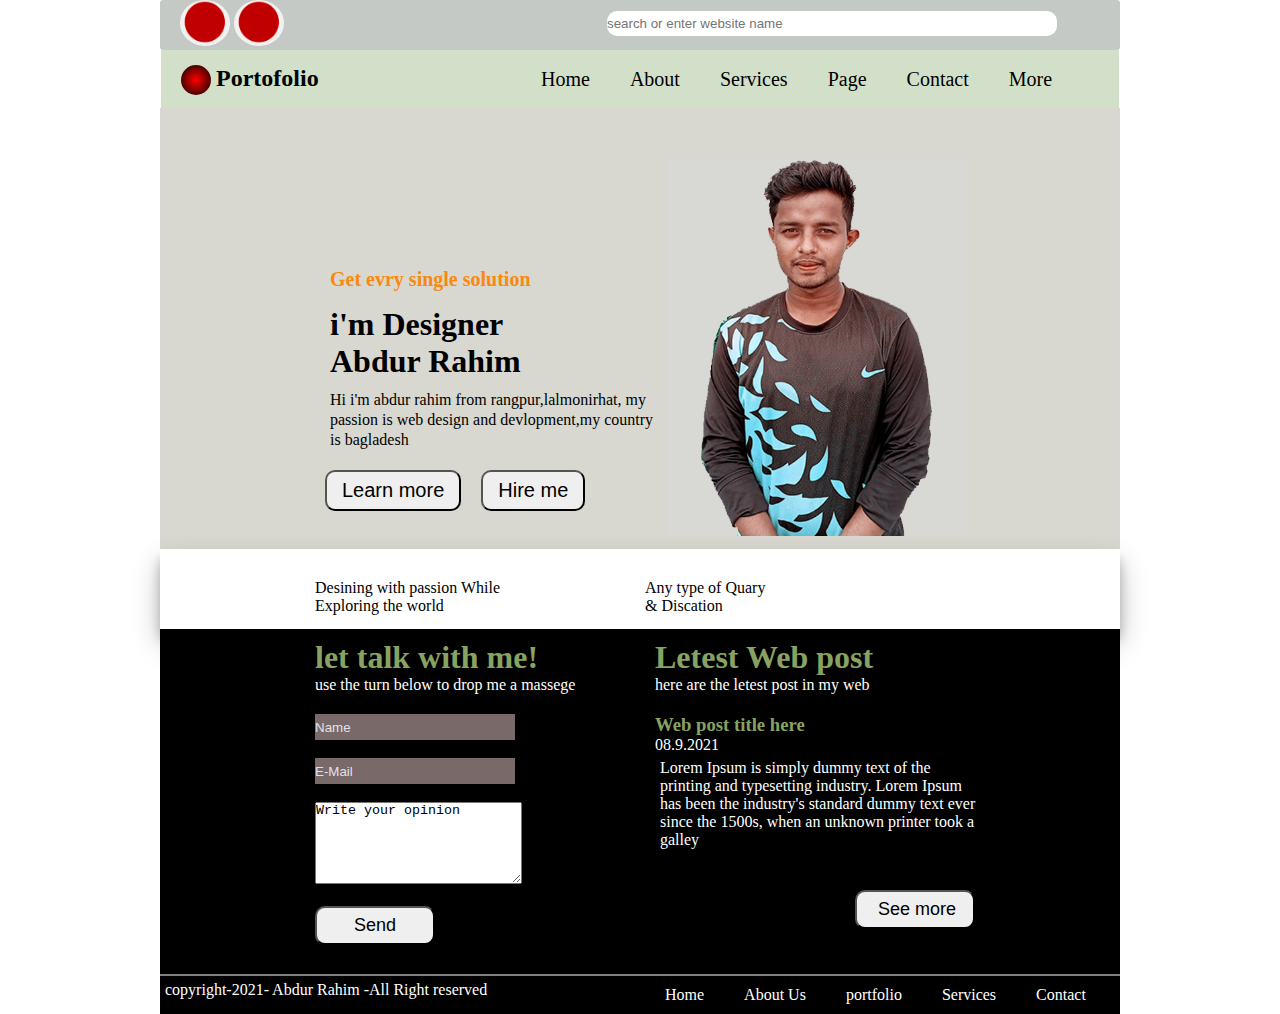
<file: index.html>
<!doctype html>
<html>
     <head>
	    <title>     </title>
		 <meta charset="UTF_8">
		 <link rel="stylesheet"href="style.css">
	 </head>
	 <body>
	 
	   <div id="wrapper">
	          
			   <div id="upheader">
				     <div id="color_photo">
					    <img src="z/color.png">
					    <img src="z/color.png">
					 </div>
			   <div id=""></div>
			       <div id="src_br">
				      <input id="s_br" type="search"placeholder="search or enter website name">
				   </div>
			   </div>  
			          <!--   up header end  -->
					  
	 <div id="header">
	    <div id="right_head">
	  <div id="color_wrap">	  <div id="color"></div>   </div>
	  
		<div id="right_head_h2">   <h2>Portofolio</h2>  
		</div>
		</div>  <!--  right header end -->
		
		 <div id="nav_part">
		    <div id="menu">
			  <ul>
			     <li><a href="index.html">Home</a></li>
			     <li><a href="about.html">About</a></li>
			     <li><a href="services.html">Services</a></li>
			     <li><a href="#">Page</a></li>
			     <li><a href="contact.html">Contact</a></li>
			     <li><a href="more.html">More</a></li>
			  </ul>
			</div>
		 </div>
		
		
	 </div>
   <!--  header end  -->
		 <div id="main_part">	  
			  <section>
			      <div id="right_side">
				     <p id="first_p">Get evry single solution</p>
					 
					 <div id="right_side_h">
					    <h1>i'm Designer <br>Abdur Rahim</h1>
					 </div>
					 
					 <div id="right_side_p">
					    <p>Hi i'm abdur rahim from rangpur,lalmonirhat, my passion  is web design and devlopment,my country is bagladesh</p>
					 </div>
					 <div id="button_wrapper">
					    <div id="first_button">
				<A href="learn.html">		    <button>Learn more</button>    </a>
						</div>
						<div id="second_button">
				<a href="https://www.facebook.com/search/top?q=ab%20rahim">		  <button>Hire me</button>   </a>
						</div>
					 </div>
				  </div>
			  </section>  
			  
			  
			  
			  
			  <aside>
			     <div id="sidebar">
				    <img src="z/my_photo.png">
				 </div>
			  </aside>
	</div>	  
			<!--   main part end  -->

<footer>
<div id="footer">
    <div id="right_div">
	    <p>Desining with passion While<br>Exploring the world</p>
	</div>
	
	<div id="left_div">
	    <p>Any type of Quary<br> & Discation</p>
	</div>
</div>
</footer>			
			<!--   footer pART END     -->
			
			
	<!--   footer nextg part   -->		
		  <div id="my_information">
		  
		  
		  <div id="my_first">
		     <h1>let talk with me!</h1>
			 <p>use the turn below to drop me a massege</p>
			 
			 <div id="first_form">
			    <input type="text"value="Name" id="input">
				<br><br>
				<input type="email"value="E-Mail" id="input">
				<br><br>
				<textarea>Write your opinion</textarea>
				<br>  
				<br>  
				<input type="submit"value="Send">
			 </div>
		  </div>
		  <!-- my first part end  -->
		  
		  
		  <div id="my_second">
	  <div id="second_part_link">   <a href="#">	    <h1>Letest Web post</h1>   </a>    </div>
			<p>here are the letest post in my web</p>
			
			<div id="second_part_div">
			    <h3>Web post title here</h3>
				<p>08.9.2021</p>
				<p id="sacond_p">Lorem Ipsum is simply dummy text of the printing and typesetting industry. Lorem Ipsum has been the industry's standard dummy text ever since the 1500s, when an unknown printer took a galley</p>
				
				<br></br>
		<a href="loram.html">		<input type="submit"value="See more" id="last_input">   </a>	
			</div>
			
			
		  </div>
		      <!--   my second part end   -->
		  
		  </div>	
			    <!--   MY information end   -->
			
			
	
	   <div id="copyright_info">
	      <div id="left_side">
		     <p>copyright-2021- Abdur Rahim -All Right reserved</p>
		  </div>
		     <ul id="last_menu">
			   <li><a href="index.html">Home</a></li>
			   <li><a href="https://www.facebook.com/profile.php?id=100041218700891">About Us</a></li>
			   <li><a href="index.html">portfolio</a></li>
			   <li><a href="services.html">Services</a></li>
			   <li><a href="contact.html">Contact</a></li>
			</ul>
	   </div>
	 
			
			
			
			
			
			
			
			
			
			
			
			
			
			
			
	   </div>
	         <!--   wrapper end   -->
	     

	 </body>
</html>
</file>
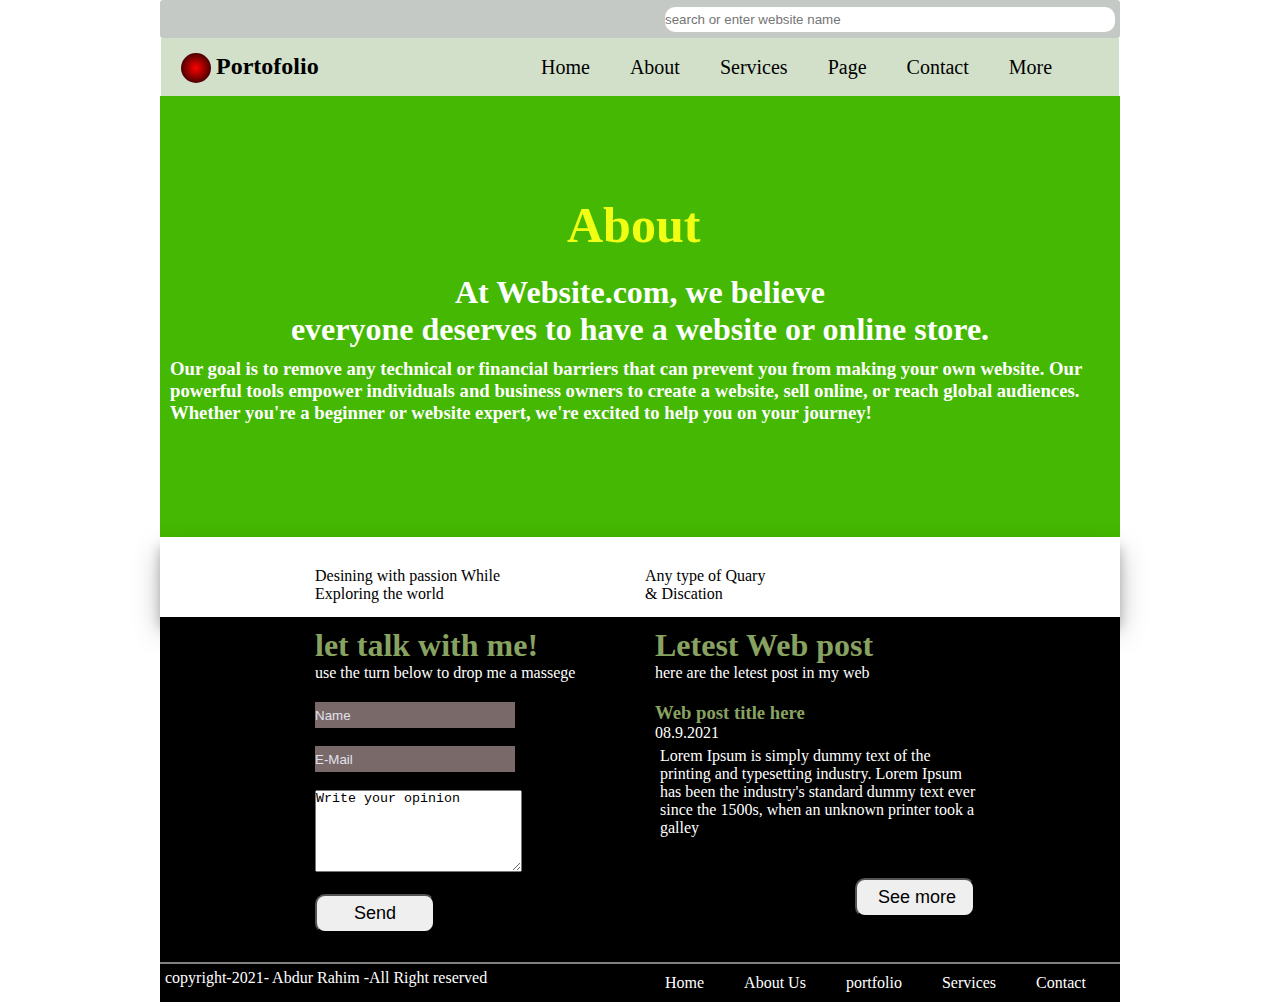
<file: about.html>
<!doctype html>
<html>
     <head>
	    <title>     </title>
		 <meta charset="UTF_8">
		 <link rel="stylesheet"href="astyle.css">
	 </head>
	 <body>
	 
	   <div id="wrapper">
	          
			   <div id="upheader">
				  
			   <div id=""></div>
			       <div id="src_br">
				      <input id="s_br" type="search"placeholder="search or enter website name">
				   </div>
			   </div>  
			          <!--   up header end  -->
					  
	 <div id="header">
	    <div id="right_head">
	  <div id="color_wrap">	  <div id="color"></div>   </div>
	  
		<div id="right_head_h2">   <h2>Portofolio</h2>  
		</div>
		</div>  <!--  right header end -->
		
		 <div id="nav_part">
		    <div id="menu">
			  <ul>
			     <li><a href="index.html">Home</a></li>
			     <li><a href="#">About</a></li>
			     <li><a href="services.html">Services</a></li>
			     <li><a href="#">Page</a></li>
			     <li><a href="contact.html">Contact</a></li>
			     <li><a href="more.html">More</a></li>
			  </ul>
			</div>
		 </div>
		
		
	 </div>
   <!--  header end  -->
   
	    <!--     about part start  --->
		
		
		    <div id="about">
			<div id="first_div">
			  <div id="first_div_h1">  <h1>About</h1>  </div>
			   <h1 id="another_h1">At Website.com, we believe <br> everyone deserves to have a website or online store.</h1>
			  </div>
			  
			    <div id="second_div">
				   <h3>Our goal is to remove any technical or financial barriers that can prevent you from making your own website. Our powerful tools empower individuals and business owners to create a website, sell online, or reach global audiences. Whether you're a beginner or website expert, we're excited to help you on your journey!
                 </h3>
				</div>
			  
			</div>
			<!--  about div end  -->
		
		  
		
		
		
		
		
		
		
 <!--     about part end  --->
<footer>
<div id="footer">
    <div id="right_div">
	    <p>Desining with passion While<br>Exploring the world</p>
	</div>
	
	<div id="left_div">
	    <p>Any type of Quary<br> & Discation</p>
	</div>
</div>
</footer>			
			 



<!--   footer nextg part   -->		
		  <div id="my_information">
		  
		  
		  <div id="my_first">
		     <h1>let talk with me!</h1>
			 <p>use the turn below to drop me a massege</p>
			 
			 <div id="first_form">
			    <input type="text"value="Name" id="input">
				<br><br>
				<input type="email"value="E-Mail" id="input">
				<br><br>
				<textarea>Write your opinion</textarea>
				<br>  
				<br>  
				<input type="submit"value="Send">
			 </div>
		  </div>
		  <!-- my first part end  -->
		  
		  
		  <div id="my_second">
	  <div id="second_part_link">   <a href="#">	    <h1>Letest Web post</h1>   </a>    </div>
			<p>here are the letest post in my web</p>
			
			<div id="second_part_div">
			    <h3>Web post title here</h3>
				<p>08.9.2021</p>
				<p id="sacond_p">Lorem Ipsum is simply dummy text of the printing and typesetting industry. Lorem Ipsum has been the industry's standard dummy text ever since the 1500s, when an unknown printer took a galley</p>
				
				<br></br>
		<a href="loram.html">		<input type="submit"value="See more" id="last_input">   </a>
			</div>
			
			
		  </div>
		      <!--   my second part end   -->
		  
		  </div>	
			    <!--   MY information end   -->
			
			
	
	   <div id="copyright_info">
	      <div id="left_side">
		     <p>copyright-2021- Abdur Rahim -All Right reserved</p>
		  </div>
		     <ul id="last_menu">
			   <li><a href="index.html">Home</a></li>
			   <li><a href="https://www.facebook.com/profile.php?id=100041218700891">About Us</a></li>
			   <li><a href="index.html">portfolio</a></li>
			   <li><a href="services.html">Services</a></li>
			   <li><a href="contact.html">Contact</a></li>
			</ul>
	   </div>
	 






			 
	   </div>
	         <!--   wrapper end   -->
	     

	 </body>
</html>
</file>
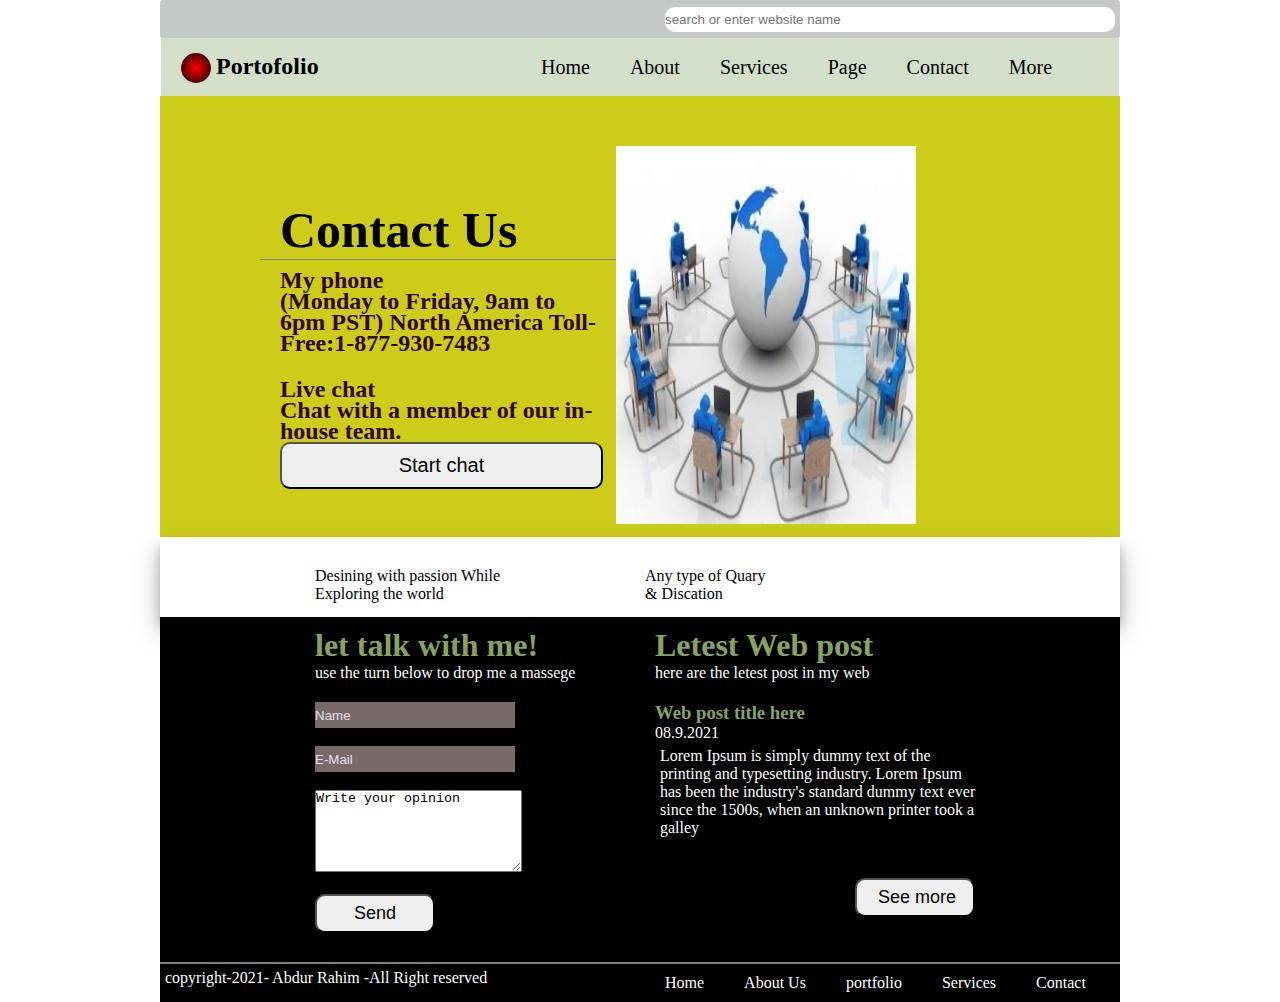
<file: contact.html>
<!doctype html>
<html>
     <head>
	    <title>     </title>
		 <meta charset="UTF_8">
		 <link rel="stylesheet"href="contstyle.css">
	 </head>
	 <body>
	 
	   <div id="wrapper">
	          
			   <div id="upheader">
				  
			   <div id=""></div>
			       <div id="src_br">
				      <input id="s_br" type="search"placeholder="search or enter website name">
				   </div>
			   </div>  
			          <!--   up header end  -->
					  
	 <div id="header">
	    <div id="right_head">
	  <div id="color_wrap">	  <div id="color"></div>   </div>
	  
		<div id="right_head_h2">   <h2>Portofolio</h2>  
		</div>
		</div>  <!--  right header end -->
		
		 <div id="nav_part">
		    <div id="menu">
			  <ul>
			     <li><a href="index.html">Home</a></li>
			     <li><a href="about.html">About</a></li>
			     <li><a href="services.html">Services</a></li>
			     <li><a href="https://https://www.facebook.com/Ab-Rahim-2356570211333190">Page</a></li>
			     <li><a href="contact.html">Contact</a></li>
			     <li><a href="more.html">More</a></li>
			  </ul>
			</div>
		 </div>
		
		
	 </div>
   <!--  header end  -->
		 <div id="main_part">	  
			  <section>
			      <div id="right_side">
				    
					 
					 <div id="right_side_h">
					    <h1>Contact Us</h1>
					 </div>
					 
					 <div id="right_side_p">
					    
						<h2>My phone</h2>
						<h2>(Monday to Friday, 9am to 6pm PST) North America Toll-Free:1-877-930-7483</h2>
						
				 <div id="second_div">			<h2>Live chat</h2>     
					<h2>Chat with a member of our in-house team.</h2>  

    <a href="https://www.facebook.com/Ab-Rahim-2356570211333190/"> <button>   Start chat   </button>  </a>
					</div>
						
						
						
					 </div>
				
				  </div>
			  </section>  
			  
			  
			  
			  
			  <aside>
			     <div id="sidebar">
				    <img src="z/jogajog.jpeg">
				 </div>
			  </aside>
	</div>	  
			<!--   main part end  -->

<footer>
<div id="footer">
    <div id="right_div">
	    <p>Desining with passion While<br>Exploring the world</p>
	</div>
	
	<div id="left_div">
	    <p>Any type of Quary<br> & Discation</p>
	</div>
</div>
</footer>			
			  
			  
			  
			  
			  <!--   footer nextg part   -->		
		  <div id="my_information">
		  
		  
		  <div id="my_first">
		     <h1>let talk with me!</h1>
			 <p>use the turn below to drop me a massege</p>
			 
			 <div id="first_form">
			    <input type="text"value="Name" id="input">
				<br><br>
				<input type="email"value="E-Mail" id="input">
				<br><br>
				<textarea>Write your opinion</textarea>
				<br>  
				<br>  
				<input type="submit"value="Send">
			 </div>
		  </div>
		  <!-- my first part end  -->
		  
		  
		  <div id="my_second">
	  <div id="second_part_link">   <a href="#">	    <h1>Letest Web post</h1>   </a>    </div>
			<p>here are the letest post in my web</p>
			
			<div id="second_part_div">
			    <h3>Web post title here</h3>
				<p>08.9.2021</p>
				<p id="sacond_p">Lorem Ipsum is simply dummy text of the printing and typesetting industry. Lorem Ipsum has been the industry's standard dummy text ever since the 1500s, when an unknown printer took a galley</p>
				
				<br></br>
		<a href="loram.html">		<input type="submit"value="See more" id="last_input">   </a>
			</div>
			
			
		  </div>
		      <!--   my second part end   -->
		  
		  </div>	
			    <!--   MY information end   -->
			
			
	
	   <div id="copyright_info">
	      <div id="left_side">
		     <p>copyright-2021- Abdur Rahim -All Right reserved</p>
		  </div>
		     <ul id="last_menu">
			   <li><a href="index.html">Home</a></li>
			   <li><a href="https://www.facebook.com/profile.php?id=100041218700891">About Us</a></li>
			   <li><a href="index.html">portfolio</a></li>
			   <li><a href="services.html">Services</a></li>
			   <li><a href="contact.html">Contact</a></li>
			</ul>
	   </div>
	 
			  
			  
			  
			  
			  
			  
			  
			  
	   </div>
	         <!--   wrapper end   -->
	     

	 </body>
</html>
</file>
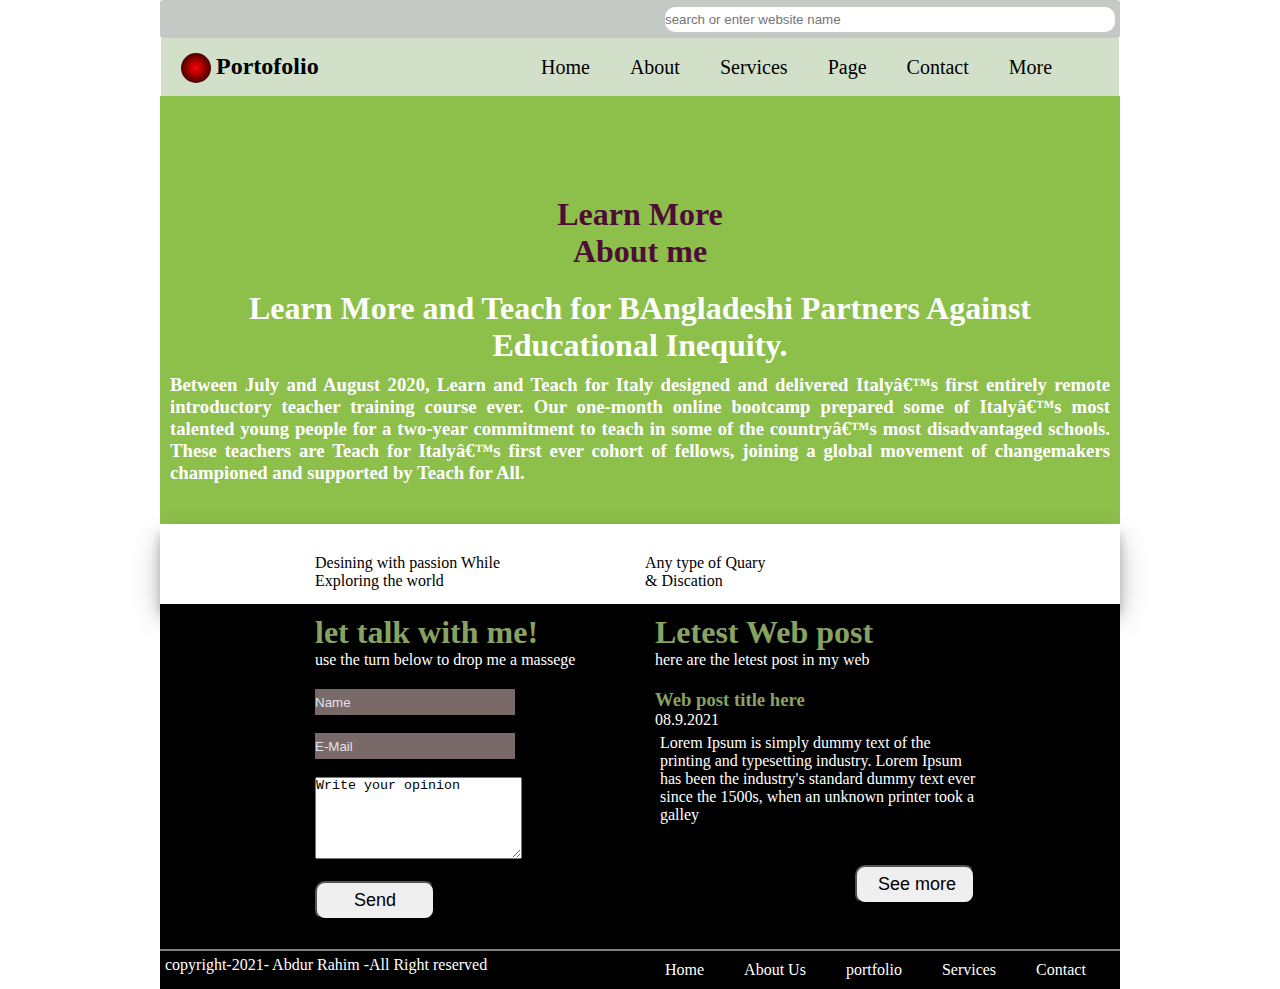
<file: learn.html>
<!doctype html>
<html>
     <head>
	    <title>     </title>
		 <meta charset="UTF_8">
		 <link rel="stylesheet"href="lstyle.css">
	 </head>
	 <body>
	 
	   <div id="wrapper">
	          
			   <div id="upheader">
				  
			   <div id=""></div>
			       <div id="src_br">
				      <input id="s_br" type="search"placeholder="search or enter website name">
				   </div>
			   </div>  
			          <!--   up header end  -->
					  
	 <div id="header">
	    <div id="right_head">
	  <div id="color_wrap">	  <div id="color"></div>   </div>
	  
		<div id="right_head_h2">   <h2>Portofolio</h2>  
		</div>
		</div>  <!--  right header end -->
		
		 <div id="nav_part">
		    <div id="menu">
			  <ul>
			     <li><a href="index.html">Home</a></li>
			     <li><a href="#">About</a></li>
			     <li><a href="#">Services</a></li>
			     <li><a href="#">Page</a></li>
			     <li><a href="#">Contact</a></li>
			     <li><a href="#">More</a></li>
			  </ul>
			</div>
		 </div>
		
		
	 </div>
   <!--  header end  -->
   
	    <!--     about part start  --->
		
		
		    <div id="about">
			<div id="first_div">
			  <div id="first_div_h1">  <h1>Learn More About me</h1>  </div>
			   <h1 id="another_h1">Learn More and Teach for BAngladeshi Partners Against Educational Inequity.</h1>
			  </div>
			  
			    <div id="second_div">
				   <h3>Between July and August 2020, Learn and Teach for Italy designed and delivered Italy’s first entirely remote introductory teacher training course ever. Our one-month online bootcamp prepared some of Italy’s most talented young people for a two-year commitment to teach in some of the country’s most disadvantaged schools. These teachers are Teach for Italy’s first ever cohort of fellows, joining a global movement of changemakers championed and supported by Teach for All.</h3>
				</div>
			  
			</div>
			<!--  about div end  -->
		
		  
		
		
		
		
		
		
		
 <!--     about part end  --->
<footer>
<div id="footer">
    <div id="right_div">
	    <p>Desining with passion While<br>Exploring the world</p>
	</div>
	
	<div id="left_div">
	    <p>Any type of Quary<br> & Discation</p>
	</div>
</div>
</footer>			
			 
			 
			 
			 
			 
			 <!--   footer nextg part   -->		
		  <div id="my_information">
		  
		  
		  <div id="my_first">
		     <h1>let talk with me!</h1>
			 <p>use the turn below to drop me a massege</p>
			 
			 <div id="first_form">
			    <input type="text"value="Name" id="input">
				<br><br>
				<input type="email"value="E-Mail" id="input">
				<br><br>
				<textarea>Write your opinion</textarea>
				<br>  
				<br>  
				<input type="submit"value="Send">
			 </div>
		  </div>
		  <!-- my first part end  -->
		  
		  
		  <div id="my_second">
	  <div id="second_part_link">   <a href="#">	    <h1>Letest Web post</h1>   </a>    </div>
			<p>here are the letest post in my web</p>
			
			<div id="second_part_div">
			    <h3>Web post title here</h3>
				<p>08.9.2021</p>
				<p id="sacond_p">Lorem Ipsum is simply dummy text of the printing and typesetting industry. Lorem Ipsum has been the industry's standard dummy text ever since the 1500s, when an unknown printer took a galley</p>
				
				<br></br>
		<a href="loram.html">		<input type="submit"value="See more" id="last_input">   </a>
			</div>
			
			
		  </div>
		      <!--   my second part end   -->
		  
		  </div>	
			    <!--   MY information end   -->
			
			
	
	   <div id="copyright_info">
	      <div id="left_side">
		     <p>copyright-2021- Abdur Rahim -All Right reserved</p>
		  </div>
		     <ul id="last_menu">
			   <li><a href="index.html">Home</a></li>
			   <li><a href="https://www.facebook.com/profile.php?id=100041218700891">About Us</a></li>
			   <li><a href="index.html">portfolio</a></li>
			   <li><a href="services.html">Services</a></li>
			   <li><a href="contact.html">Contact</a></li>
			</ul>
	   </div>
	 
			 
			 
			 
			 
			 
			 
			 
	   </div>
	         <!--   wrapper end   -->
	     

	 </body>
</html>
</file>
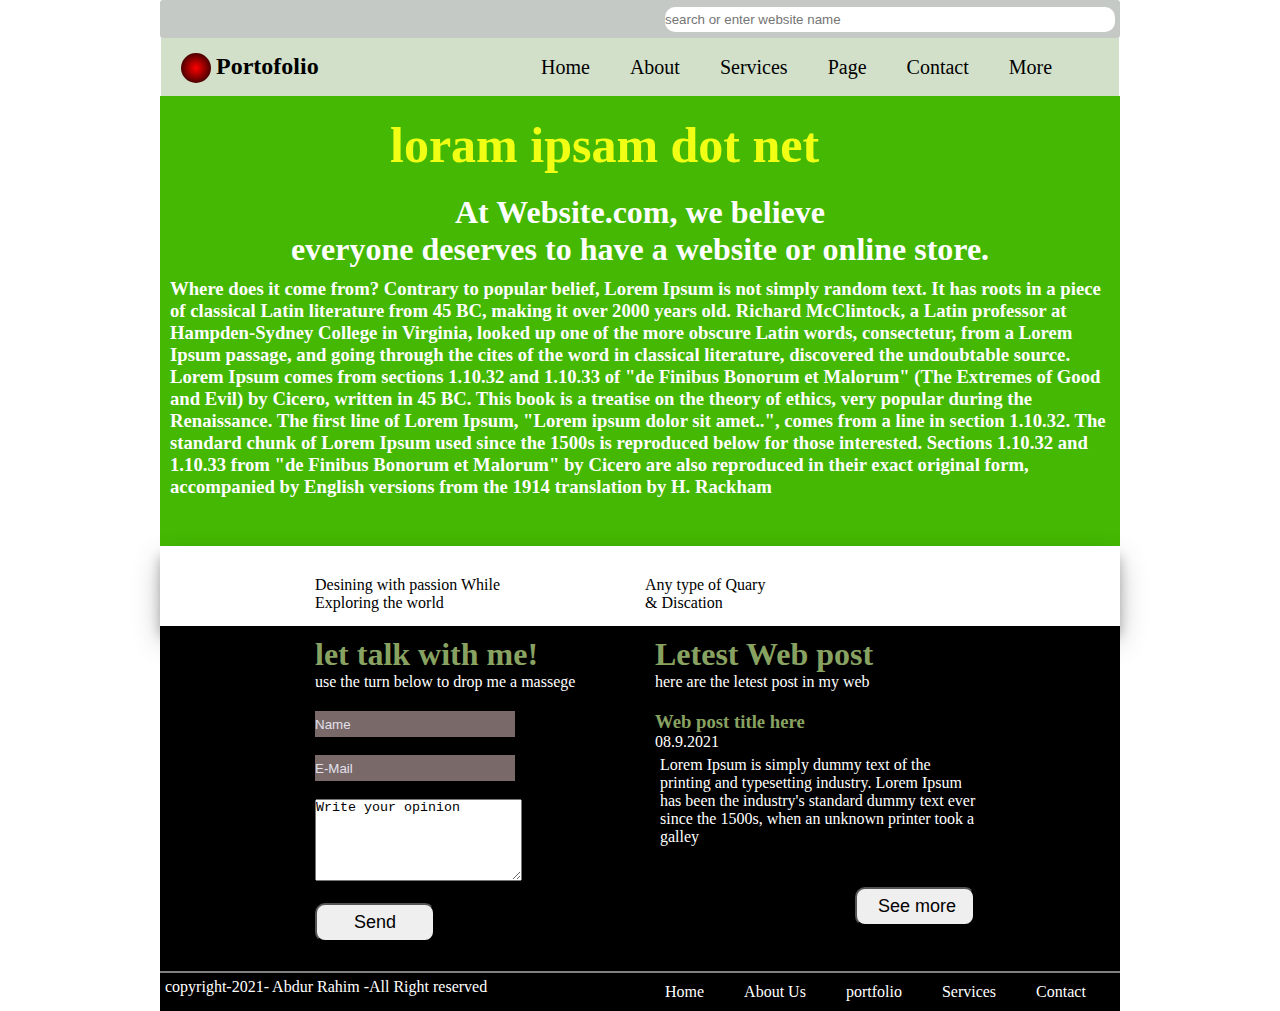
<file: loram.html>
<!doctype html>
<html>
     <head>
	    <title>     </title>
		 <meta charset="UTF_8">
		 <link rel="stylesheet"href="lorstyle.css">
	 </head>
	 <body>
	 
	   <div id="wrapper">
	          
			   <div id="upheader">
				  
			   <div id=""></div>
			       <div id="src_br">
				      <input id="s_br" type="search"placeholder="search or enter website name">
				   </div>
			   </div>  
			          <!--   up header end  -->
					  
	 <div id="header">
	    <div id="right_head">
	  <div id="color_wrap">	  <div id="color"></div>   </div>
	  
		<div id="right_head_h2">   <h2>Portofolio</h2>  
		</div>
		</div>  <!--  right header end -->
		
		 <div id="nav_part">
		    <div id="menu">
			  <ul>
			     <li><a href="index.html">Home</a></li>
			     <li><a href="#">About</a></li>
			     <li><a href="#">Services</a></li>
			     <li><a href="#">Page</a></li>
			     <li><a href="#">Contact</a></li>
			     <li><a href="#">More</a></li>
			  </ul>
			</div>
		 </div>
		
		
	 </div>
   <!--  header end  -->
   
	    <!--     about part start  --->
		
		
		    <div id="about">
			<div id="first_div">
			  <div id="first_div_h1">  <h1>loram ipsam  dot net</h1>  </div>
			   <h1 id="another_h1">At Website.com, we believe <br> everyone deserves to have a website or online store.</h1>
			  </div>
			  
			    <div id="second_div">
				  
				  <h3>	Where does it come from?
					Contrary to popular belief, Lorem Ipsum is not simply random text. It has roots in a piece of classical Latin literature from 45 BC, making it over 2000 years old. Richard McClintock, a Latin professor at Hampden-Sydney College in Virginia, looked up one of the more obscure Latin words, consectetur, from a Lorem Ipsum passage, and going through the cites of the word in classical literature, discovered the undoubtable source. Lorem Ipsum comes from sections 1.10.32 and 1.10.33 of "de Finibus Bonorum et Malorum" (The Extremes of Good and Evil) by Cicero, written in 45 BC. This book is a treatise on the theory of ethics, very popular during the Renaissance. The first line of Lorem Ipsum, "Lorem ipsum dolor sit amet..", comes from a line in section 1.10.32.

					The standard chunk of Lorem Ipsum used since the 1500s is reproduced below for those interested. Sections 1.10.32 and 1.10.33 from "de Finibus Bonorum et Malorum" by Cicero are also reproduced in their exact original form, accompanied by English versions from the 1914 translation by H. Rackham  </h3>
				</div>
			  
			</div>
			<!--  about div end  -->
		
		  
		
		
		
		
		
		
		
 <!--     about part end  --->
<footer>
<div id="footer">
    <div id="right_div">
	    <p>Desining with passion While<br>Exploring the world</p>
	</div>
	
	<div id="left_div">
	    <p>Any type of Quary<br> & Discation</p>
	</div>
</div>
</footer>			
			 

	  <!--   footer nextg part   -->		
		  <div id="my_information">
		  
		  
		  <div id="my_first">
		     <h1>let talk with me!</h1>
			 <p>use the turn below to drop me a massege</p>
			 
			 <div id="first_form">
			    <input type="text"value="Name" id="input">
				<br><br>
				<input type="email"value="E-Mail" id="input">
				<br><br>
				<textarea>Write your opinion</textarea>
				<br>  
				<br>  
				<input type="submit"value="Send">
			 </div>
		  </div>
		  <!-- my first part end  -->
		  
		  
		  <div id="my_second">
	  <div id="second_part_link">   <a href="#">	    <h1>Letest Web post</h1>   </a>    </div>
			<p>here are the letest post in my web</p>
			
			<div id="second_part_div">
			    <h3>Web post title here</h3>
				<p>08.9.2021</p>
				<p id="sacond_p">Lorem Ipsum is simply dummy text of the printing and typesetting industry. Lorem Ipsum has been the industry's standard dummy text ever since the 1500s, when an unknown printer took a galley</p>
				
				<br></br>
				<input type="submit"value="See more" id="last_input">
			</div>
			
			
		  </div>
		      <!--   my second part end   -->
		  
		  </div>	
			    <!--   MY information end   -->
			
			
	
	   <div id="copyright_info">
	      <div id="left_side">
		     <p>copyright-2021- Abdur Rahim -All Right reserved</p>
		  </div>
		     <ul id="last_menu">
			   <li><a href="#">Home</a></li>
			   <li><a href="#">About Us</a></li>
			   <li><a href="#">portfolio</a></li>
			   <li><a href="#">Services</a></li>
			   <li><a href="#">Contact</a></li>
			</ul>
	   </div>
	 
		


			 
	   </div>
	         <!--   wrapper end   -->
	     

	 </body>
</html>
</file>
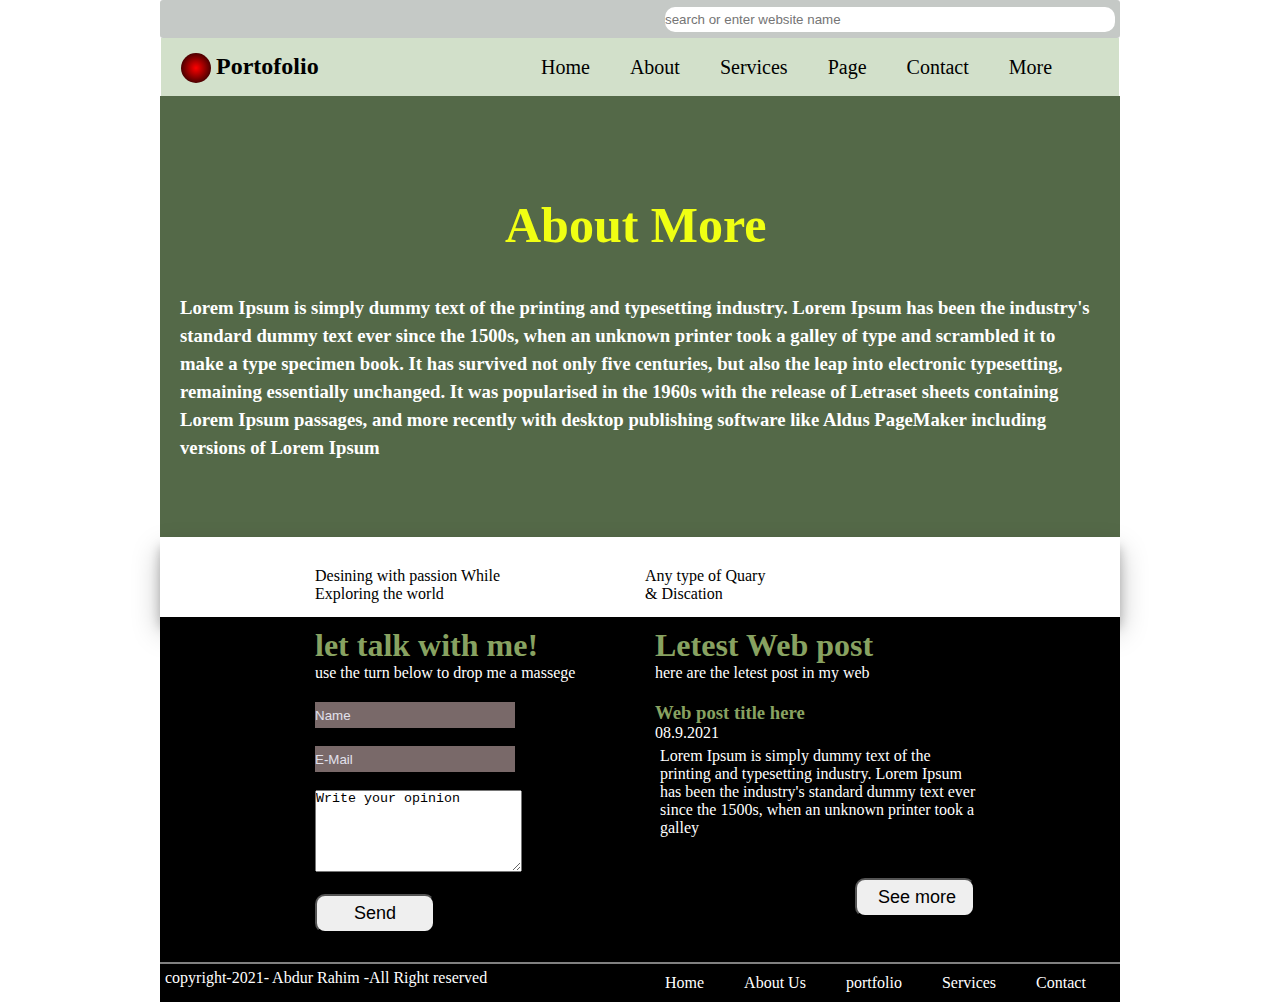
<file: more.html>
<!doctype html>
<html>
     <head>
	    <title>     </title>
		 <meta charset="UTF_8">
		 <link rel="stylesheet"href="morestyle.css">
	 </head>
	 <body>
	 
	   <div id="wrapper">
	          
			   <div id="upheader">
				  
			   <div id=""></div>
			       <div id="src_br">
				      <input id="s_br" type="search"placeholder="search or enter website name">
				   </div>
			   </div>  
			          <!--   up header end  -->
					  
	 <div id="header">
	    <div id="right_head">
	  <div id="color_wrap">	  <div id="color"></div>   </div>
	  
		<div id="right_head_h2">   <h2>Portofolio</h2>  
		</div>
		</div>  <!--  right header end -->
		
		 <div id="nav_part">
		    <div id="menu">
			  <ul>
			     <li><a href="index.html">Home</a></li>
			     <li><a href="about.html">About</a></li>
			     <li><a href="services.html">Services</a></li>
			     <li><a href="https://www.facebook.com/profile.php?id=100041218700891">Page</a></li>
			     <li><a href="contact.html">Contact</a></li>
			     <li><a href="#">More</a></li>
			  </ul>
			</div>
		 </div>
		
		
	 </div>
   <!--  header end  -->
   
	    <!--     about part start  --->
		
		
		    <div id="about">
			<div id="first_div">
			  <div id="first_div_h1">  <h1> About More </h1>  </div>
			  </div>
			  
			    <div id="second_div">
				   <h3>Lorem Ipsum is simply dummy text of the printing and typesetting industry. Lorem Ipsum has been the industry's standard dummy text ever since the 1500s, when an unknown printer took a galley of type and scrambled it to make a type specimen book. It has survived not only five centuries, but also the leap into electronic typesetting, remaining essentially unchanged. It was popularised in the 1960s with the release of Letraset sheets containing Lorem Ipsum passages, and more recently with desktop publishing software like Aldus PageMaker including versions of Lorem Ipsum
                 </h3>
				</div>
			  
			</div>
			<!--  about div end  -->
		
		  
		
		
		
		
		
		
		
 <!--     about part end  --->
<footer>
<div id="footer">
    <div id="right_div">
	    <p>Desining with passion While<br>Exploring the world</p>
	</div>
	
	<div id="left_div">
	    <p>Any type of Quary<br> & Discation</p>
	</div>
</div>
</footer>			
			  
			  
			  
			 <!--   footer nextg part   -->		
		  <div id="my_information">
		  
		  
		  <div id="my_first">
		     <h1>let talk with me!</h1>
			 <p>use the turn below to drop me a massege</p>
			 
			 <div id="first_form">
			    <input type="text"value="Name" id="input">
				<br><br>
				<input type="email"value="E-Mail" id="input">
				<br><br>
				<textarea>Write your opinion</textarea>
				<br>  
				<br>  
				<input type="submit"value="Send">
			 </div>
		  </div>
		  <!-- my first part end  -->
		  
		  
		  <div id="my_second">
	  <div id="second_part_link">   <a href="#">	    <h1>Letest Web post</h1>   </a>    </div>
			<p>here are the letest post in my web</p>
			
			<div id="second_part_div">
			    <h3>Web post title here</h3>
				<p>08.9.2021</p>
				<p id="sacond_p">Lorem Ipsum is simply dummy text of the printing and typesetting industry. Lorem Ipsum has been the industry's standard dummy text ever since the 1500s, when an unknown printer took a galley</p>
				
				<br></br>
		<a href="loram.html">		<input type="submit"value="See more" id="last_input">   </a>
			</div>
			
			
		  </div>
		      <!--   my second part end   -->
		  
		  </div>	
			    <!--   MY information end   -->
			
			
	
	   <div id="copyright_info">
	      <div id="left_side">
		     <p>copyright-2021- Abdur Rahim -All Right reserved</p>
		  </div>
		     <ul id="last_menu">
			   <li><a href="index.html">Home</a></li>
			   <li><a href="https://www.facebook.com/profile.php?id=100041218700891">About Us</a></li>
			   <li><a href="index.html">portfolio</a></li>
			   <li><a href="services.html">Services</a></li>
			   <li><a href="contact.html">Contact</a></li>
			</ul>
	   </div>
	  
			  
			  
			  
			  
			  
			  
			  
			  
			  
			  
			  
			  
			  
			  
			  
	   </div>
	         <!--   wrapper end   -->
	     

	 </body>
</html>
</file>
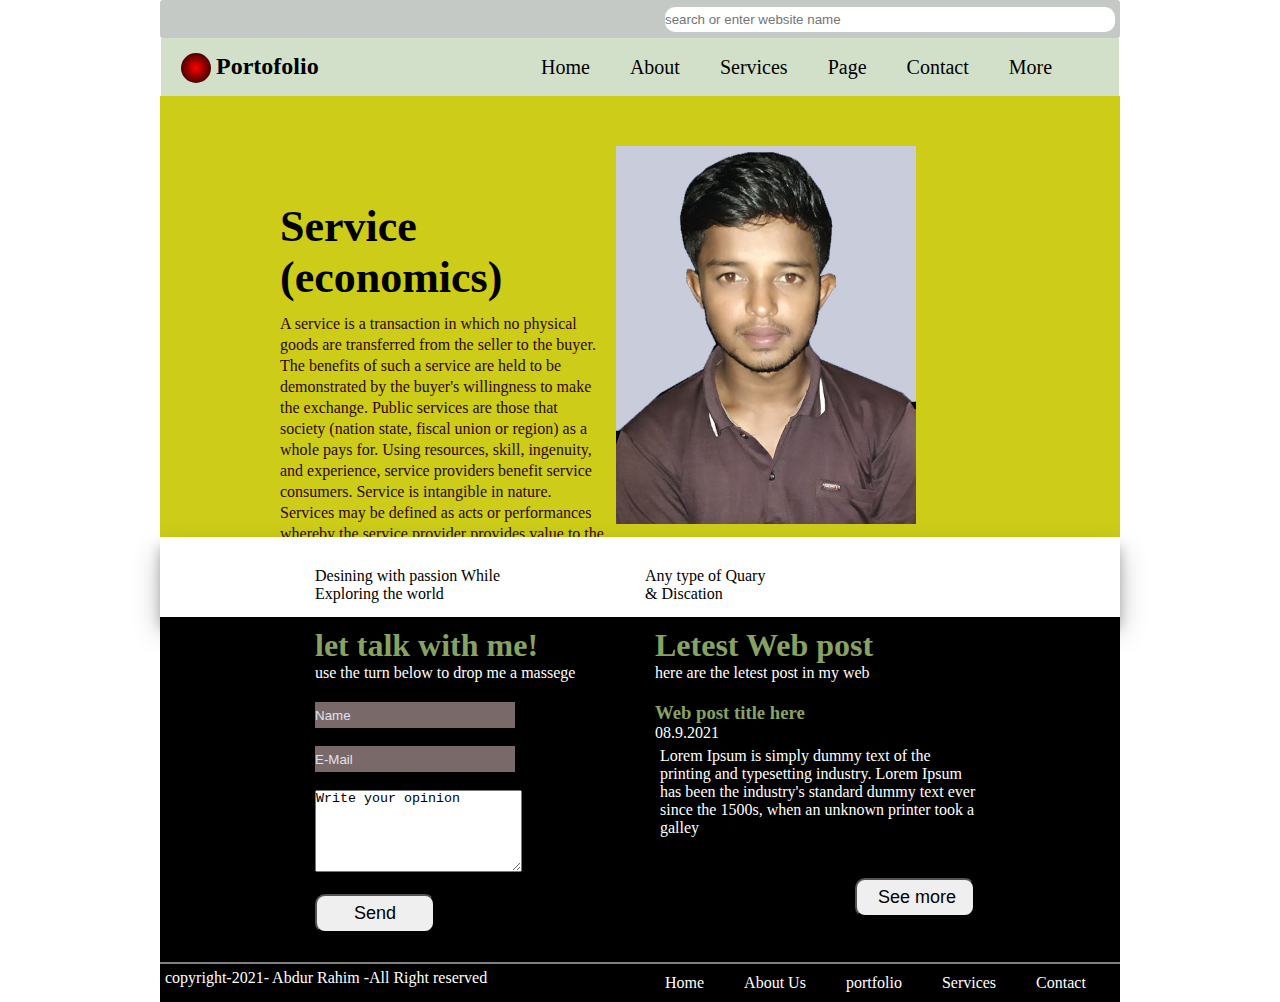
<file: services.html>
<!doctype html>
<html>
     <head>
	    <title>     </title>
		 <meta charset="UTF_8">
		 <link rel="stylesheet"href="serstyle.css">
	 </head>
	 <body>
	 
	   <div id="wrapper">
	          
			   <div id="upheader">
				  
			   <div id=""></div>
			       <div id="src_br">
				      <input id="s_br" type="search"placeholder="search or enter website name">
				   </div>
			   </div>  
			          <!--   up header end  -->
					  
	 <div id="header">
	    <div id="right_head">
	  <div id="color_wrap">	  <div id="color"></div>   </div>
	  
		<div id="right_head_h2">   <h2>Portofolio</h2>  
		</div>
		</div>  <!--  right header end -->
		
		 <div id="nav_part">
		    <div id="menu">
			  <ul>
			     <li><a href="index.html">Home</a></li>
			     <li><a href="about.html">About</a></li>
			     <li><a href="#">Services</a></li>
			     <li><a href="https://www.facebook.com/profile.php?id=100041218700891">Page</a></li>
			     <li><a href="contact.html">Contact</a></li>
			     <li><a href="more.html">More</a></li>
			  </ul>
			</div>
		 </div>
		
		
	 </div>
   <!--  header end  -->
		 <div id="main_part">	  
			  <section>
			      <div id="right_side">
				    
					 
					 <div id="right_side_h">
					    <h1>Service (economics)</h1>
					 </div>
					 
					 <div id="right_side_p">
					    <p>A service is a transaction in which no physical goods are transferred from the seller to the buyer. The benefits of such a service are held to be demonstrated by the buyer's willingness to make the exchange. Public services are those that society (nation state, fiscal union or region) as a whole pays for. Using resources, skill, ingenuity, and experience, service providers benefit service consumers. Service is intangible in nature. Services may be defined as acts or performances whereby the service provider provides value to the customer.</p>
					 </div>
				
				  </div>
			  </section>  
			  
			  
			  
			  
			  <aside>
			     <div id="sidebar">
				    <img src="z/my-pic.jpg">
				 </div>
			  </aside>
	</div>	  
			<!--   main part end  -->

<footer>
<div id="footer">
    <div id="right_div">
	    <p>Desining with passion While<br>Exploring the world</p>
	</div>
	
	<div id="left_div">
	    <p>Any type of Quary<br> & Discation</p>
	</div>
</div>
</footer>			
			 




<!--   footer nextg part   -->		
		  <div id="my_information">
		  
		  
		  <div id="my_first">
		     <h1>let talk with me!</h1>
			 <p>use the turn below to drop me a massege</p>
			 
			 <div id="first_form">
			    <input type="text"value="Name" id="input">
				<br><br>
				<input type="email"value="E-Mail" id="input">
				<br><br>
				<textarea>Write your opinion</textarea>
				<br>  
				<br>  
				<input type="submit"value="Send">
			 </div>
		  </div>
		  <!-- my first part end  -->
		  
		  
		  <div id="my_second">
	  <div id="second_part_link">   <a href="#">	    <h1>Letest Web post</h1>   </a>    </div>
			<p>here are the letest post in my web</p>
			
			<div id="second_part_div">
			    <h3>Web post title here</h3>
				<p>08.9.2021</p>
				<p id="sacond_p">Lorem Ipsum is simply dummy text of the printing and typesetting industry. Lorem Ipsum has been the industry's standard dummy text ever since the 1500s, when an unknown printer took a galley</p>
				
				<br></br>
		<a href="loram.html">		<input type="submit"value="See more" id="last_input">   </a>
			</div>
			
			
		  </div>
		      <!--   my second part end   -->
		  
		  </div>	
			    <!--   MY information end   -->
			
			
	
	   <div id="copyright_info">
	      <div id="left_side">
		     <p>copyright-2021- Abdur Rahim -All Right reserved</p>
		  </div>
		     <ul id="last_menu">
			   <li><a href="index.html">Home</a></li>
			   <li><a href="https://www.facebook.com/profile.php?id=100041218700891">About Us</a></li>
			   <li><a href="index.html">portfolio</a></li>
			   <li><a href="services.html">Services</a></li>
			   <li><a href="contact.html">Contact</a></li>
			</ul>
	   </div>
	 







			 
	   </div>
	         <!--   wrapper end   -->
	     

	 </body>
</html>
</file>
<file: style.css>
*{
	 margin:0;padding:0;
 }
#wrapper{
	width:960px;
	margin:0 auto;
	
}
#upheader{
	   background:#c5c9c6;
	  height:50px;
	  border-radius:3px;
	  overflow:hidden;
	
}

#src_br{
	    width: 450px;
    margin-top: 11px;
    margin-left: 447px;
	
}
#s_br{
	width:450px;
	height:25px;
	border-radius:10px;
	border:none;
}

#header{
	 background:#d2e0ca;
	 height:58px;
	 width:958px;
	 margin:0 auto;
	 overflow:hidden;
}
#right_head{
	width:172px;
	height:45px;
	float:left;
	margin-top:5px;
	overflow:hidden;
}
#color_wrap{
	width:35px;
	margin-top:10px;
	margin-left:20px;

	float:left;
}
#color{
	width:30px;
	height:30px;
	background:radial-gradient(red, black);
	border-radius:50%;
	float;left;
}
#right_head_h2{
	width:108px;
	margin-top:10px;
	float:left;
}


#nav_part{
	width:592px;
	float:left;
	margin-left:188px;
	margin-top:8px;
}
#menu ul{
	list-style:none;
}
#menu ul li{
	 float:left;
}
#menu ul li a{
	  text-decoration:none;
	  display:block;
	  padding:10px 20px;
	color:black;
	font-size:20px;
}
#menu ul li a:hover{
	text-decoration:underline;
	color:white;
	border-radius:5px;
}
#main_part{
	background:#d8d8d0;
	height:441px;
	overflow:hidden;
}

#right_side{
	width:356px;
	margin-top:150px;
	margin-left:150px;
	float:left;
	overflow:hidden;
}
#first_p{
	color:#f9890f;
	margin-left:10px;
	padding:10px;
	font-weight:bold;
	font-size:20px;
}
#right_side_h{
	padding-left:20px;
	margin-top:5px;
}
#right_side_p{
	color:black;
	 padding:10px;
	 margin-left:10px;
	 line-height:20px;
}
#button_wrapper{
	 width:300px;
	 margin-left:15px;
	 overflow:hidden;
}
#first_button{
	   margin-top:10px;
	   margin-right:10px;
	   float:left;	
}
#first_button button{
	padding:7px 15px;
	font-size:20px;
   border-radius:10px;
}
#first_button button:hover{
	 background:#edb374;
	 color:white;
}
#second_button{
	   margin-top:10px;
	   margin-left:10px;
	   float:left;	
	  
}
#second_button button{
	padding:7px 15px;
	font-size:20px;
	 border-radius:10px;
}
#second_button button:hover{
	 background:#edb374;
	 color:white;
}


#sidebar{
	width:300px;
	float:left;
	margin-top:50px;
}
#sidebar img{
	width: 302px;
    height: 378px;

}


#footer{
	background:white;
	height:80px;
	overflow:hidden;
	 box-shadow: rgba(0, 0, 0, 0.25) 0px 14px 28px, rgba(0, 0, 0, 0.22) 0px 10px 10px;
}
#left_div{
	width:300px;
	float:left;
	background:white;
	margin-top:25px;
	margin-left:30px;
	overflow:hidden;
}
#left_div p{
	padding:5px;
}
#right_div{
	width:300px;
	float:left;
	margin-top:25px;
	background:white;
	margin-left:150px;
}
#right_div p{
	padding:5px;
}


/**     footer next part   **/


#my_information{
	height:345px;
	background:black;
	overflow:hidden;
}
#my_first{
	width:350px;
	margin-left:125px;
	margin-top:10px;
	float:left;
	overflow:hidden;
}

#my_first h1{
	margin-left:30px;
	color:white;
}
#my_first p{
	margin-left:30px;
	color:white;
}
#my_first h1{
	  color:#88A261;
}
#first_form{
	width:350px;
	margin-left:30px;
	margin-top:20px;
	overflow:hidden;
}
#input{
	width:200px;
	height:26px;
	color:#e2e1ec;
	border:none;
	background-color:#796969;
}
textarea{
	width:205px;
	height:80px;
}
input[type="submit"]{
	width:120px;
	padding:7px 21px;
	font-size:18px;
	border-radius:10px;
}
input[type="submit"]:hover{
	background:#88A261;
	color:white;
}

#my_second{
	width:350px;
	float:left;
	margin-top:10px;
	overflow:hidden;
}
#my_second p{
	margin-left:20px;
	color:white;
}
#second_part_div{
	margin-top:20px;
}
#second_part_div p{
	margin-left:0px;
}
#second_part_link{
	margin-left:20px;
}
#second_part_link a{
	  text-decoration:none;
	  color:#88A261;
}
#second_part_div{
	margin-left:20px;
}
#second_part_div h3{
	color:#88A261;
}
#sacond_p{
	margin-left:0px;
	padding:5px;
}
#last_input{
	margin-left:200px;
	margin-top:0px;
}
#last_footer{
	margin-top:0px;
}

#copyright_info{
	background:black;
	border-top:2px solid gray;
	overflow:hidden;
}
#left_side{
	width:400px;
	float:left;
}
#left_side p{
	padding:5px;
	color:white;
}
#last_menu{
	width:465px;
	float:left;
	margin-left:85px;
	list-style:none;
	background:black;
}
#last_menu li{
	float:left;
}
#last_menu li a{
	text-decoration:none;
	display:block;
	background:black;
	padding:10px 20px;
	color:white;
}
#last_menu li a:hover{
	text-decoration:underline;
	color:gray;
}
#color_photo{
	width:150px;
	float:left;
	margin-left:20px;
}
#color_photo img{
	width:50px;
	border-radius:50%;
}
</file>
<file: astyle.css>
*{
	 margin:0;padding:0;
 }
#wrapper{
	width:960px;
	margin:0 auto;
	
}
#upheader{
	   background:#c5c9c6;
	  height:38px;
	  border-radius:3px;
	  overflow:hidden;
	
}

#src_br{
	width:450px;
	margin-top:7px;
	margin-left:505px;
	float;left;
	
}
#s_br{
	width:450px;
	height:25px;
	border-radius:10px;
	border:none;
}

#header{
	 background:#d2e0ca;
	 height:58px;
	 width:958px;
	 margin:0 auto;
	 overflow:hidden;
}
#right_head{
	width:172px;
	height:45px;
	float:left;
	margin-top:5px;
	overflow:hidden;
}
#color_wrap{
	width:35px;
	margin-top:10px;
	margin-left:20px;

	float:left;
}
#color{
	width:30px;
	height:30px;
	background:radial-gradient(red, black);
	border-radius:50%;
	float;left;
}
#right_head_h2{
	width:108px;
	margin-top:10px;
	float:left;
}


#nav_part{
	width:592px;
	float:left;
	margin-left:188px;
	margin-top:8px;
}
#menu ul{
	list-style:none;
}
#menu ul li{
	 float:left;
}
#menu ul li a{
	  text-decoration:none;
	  display:block;
	  padding:10px 20px;
	color:black;
	font-size:20px;
}
#menu ul li a:hover{
	background:#edb374;
	border-radius:5px;
}

#about{
	background:#44b802;
	height:441px;
	overflow:hidden;
}
#first_div{
	width:900px;
	margin:100px auto;
    margin-bottom:0px;
}
#first_div_h1{
	width:146px;
	 color:#f0ff13;
	margin:0 auto;
	font-size:25px; 
	font-weight:bold;
	margin-bottom:20px;
}
#another_h1{
	text-align:center;
	  color:white;
}

#second_div{
	  
	 overflow:hidden;
}
#second_div h3{
	  color:white;
	padding:10px;
	margin-bottom:20px;
}












#footer{
	background:white;
	height:80px;
	overflow:hidden;
	 box-shadow: rgba(0, 0, 0, 0.25) 0px 14px 28px, rgba(0, 0, 0, 0.22) 0px 10px 10px;
}
#left_div{
	width:300px;
	float:left;
	background:white;
	margin-top:25px;
	margin-left:30px;
	overflow:hidden;
}
#left_div p{
	padding:5px;
}
#right_div{
	width:300px;
	float:left;
	margin-top:25px;
	background:white;
	margin-left:150px;
}
#right_div p{
	padding:5px;
}




/**     footer next part   **/


#my_information{
	height:345px;
	background:black;
	overflow:hidden;
}
#my_first{
	width:350px;
	margin-left:125px;
	margin-top:10px;
	float:left;
	overflow:hidden;
}

#my_first h1{
	margin-left:30px;
	color:white;
}
#my_first p{
	margin-left:30px;
	color:white;
}
#my_first h1{
	  color:#88A261;
}
#first_form{
	width:350px;
	margin-left:30px;
	margin-top:20px;
	overflow:hidden;
}
#input{
	width:200px;
	height:26px;
	color:#e2e1ec;
	border:none;
	background-color:#796969;
}
textarea{
	width:205px;
	height:80px;
}
input[type="submit"]{
	width:120px;
	padding:7px 21px;
	font-size:18px;
	border-radius:10px;
}
input[type="submit"]:hover{
	background:#88A261;
	color:white;
}

#my_second{
	width:350px;
	float:left;
	margin-top:10px;
	overflow:hidden;
}
#my_second p{
	margin-left:20px;
	color:white;
}
#second_part_div{
	margin-top:20px;
}
#second_part_div p{
	margin-left:0px;
}
#second_part_link{
	margin-left:20px;
}
#second_part_link a{
	  text-decoration:none;
	  color:#88A261;
}
#second_part_div{
	margin-left:20px;
}
#second_part_div h3{
	color:#88A261;
}
#sacond_p{
	margin-left:0px;
	padding:5px;
}
#last_input{
	margin-left:200px;
	margin-top:0px;
}
#last_footer{
	margin-top:0px;
}

#copyright_info{
	background:black;
	border-top:2px solid gray;
	overflow:hidden;
}
#left_side{
	width:400px;
	float:left;
}
#left_side p{
	padding:5px;
	color:white;
}
#last_menu{
	width:465px;
	float:left;
	margin-left:85px;
	list-style:none;
	background:black;
}
#last_menu li{
	float:left;
}
#last_menu li a{
	text-decoration:none;
	display:block;
	background:black;
	padding:10px 20px;
	color:white;
}
#last_menu li a:hover{
	text-decoration:underline;
	color:gray;
}
</file>
<file: contstyle.css>
*{
	 margin:0;padding:0;
 }
#wrapper{
	width:960px;
	margin:0 auto;
	
}
#upheader{
	   background:#c5c9c6;
	  height:38px;
	  border-radius:3px;
	  overflow:hidden;
	
}

#src_br{
	width:450px;
	margin-top:7px;
	margin-left:505px;
	float;left;
	
}
#s_br{
	width:450px;
	height:25px;
	border-radius:10px;
	border:none;
}

#header{
	 background:#d2e0ca;
	 height:58px;
	 width:958px;
	 margin:0 auto;
	 overflow:hidden;
}
#right_head{
	width:172px;
	height:45px;
	float:left;
	margin-top:5px;
	overflow:hidden;
}
#color_wrap{
	width:35px;
	margin-top:10px;
	margin-left:20px;

	float:left;
}
#color{
	width:30px;
	height:30px;
	background:radial-gradient(red, black);
	border-radius:50%;
	float;left;
}
#right_head_h2{
	width:108px;
	margin-top:10px;
	float:left;
}


#nav_part{
	width:592px;
	float:left;
	margin-left:188px;
	margin-top:8px;
}
#menu ul{
	list-style:none;
}
#menu ul li{
	 float:left;
}
#menu ul li a{
	  text-decoration:none;
	  display:block;
	  padding:10px 20px;
	color:black;
	font-size:20px;
}
#menu ul li a:hover{
	background:#edb374;
	border-radius:5px;
}
#main_part{
	background:#cccc19;
	height:441px;
	overflow:hidden;
}

#right_side{
	width:356px;
	margin-top:100px;
	margin-left:100px;
	float:left;
	overflow:hidden;
}
#first_p{
	color:#f9890f;
	margin-left:10px;
	padding:10px;
	font-weight:bold;
	font-size:20px;
}
#right_side_h{
	padding-left:20px;
	margin-top:5px;
	font-size:25px;
	font-weight:bold;
	border-bottom:1px solid gray;
}
#right_side_p{
	color:#2f0707;
	height:250px;
	 padding:10px;
	 margin-left:10px;
	 margin-bottom:10px;
	 line-height:21px;
	 overflow:hidden;
}
#second_div{
	margin-top:25px;
}

#second_div button{
	padding:10px 20px;
	width:323px;
	font-size:20px;
    border-radius:10px;
}
#second_div button:hover{
	background:#325ea6;
	color:white;
}



#sidebar{
	width:300px;
	float:left;
	margin-top:50px;
	overflow:hidden;
}
#sidebar img{
	width: 302px;
    height: 378px;

}


#footer{
	background:white;
	height:80px;
	overflow:hidden;
	 box-shadow: rgba(0, 0, 0, 0.25) 0px 14px 28px, rgba(0, 0, 0, 0.22) 0px 10px 10px;
}
#left_div{
	width:300px;
	float:left;
	background:white;
	margin-top:25px;
	margin-left:30px;
	overflow:hidden;
}
#left_div p{
	padding:5px;
}
#right_div{
	width:300px;
	float:left;
	margin-top:25px;
	background:white;
	margin-left:150px;
}
#right_div p{
	padding:5px;
}



/**     footer next part   **/


#my_information{
	height:345px;
	background:black;
	overflow:hidden;
}
#my_first{
	width:350px;
	margin-left:125px;
	margin-top:10px;
	float:left;
	overflow:hidden;
}

#my_first h1{
	margin-left:30px;
	color:white;
}
#my_first p{
	margin-left:30px;
	color:white;
}
#my_first h1{
	  color:#88A261;
}
#first_form{
	width:350px;
	margin-left:30px;
	margin-top:20px;
	overflow:hidden;
}
#input{
	width:200px;
	height:26px;
	color:#e2e1ec;
	border:none;
	background-color:#796969;
}
textarea{
	width:205px;
	height:80px;
}
input[type="submit"]{
	width:120px;
	padding:7px 21px;
	font-size:18px;
	border-radius:10px;
}
input[type="submit"]:hover{
	background:#88A261;
	color:white;
}

#my_second{
	width:350px;
	float:left;
	margin-top:10px;
	overflow:hidden;
}
#my_second p{
	margin-left:20px;
	color:white;
}
#second_part_div{
	margin-top:20px;
}
#second_part_div p{
	margin-left:0px;
}
#second_part_link{
	margin-left:20px;
}
#second_part_link a{
	  text-decoration:none;
	  color:#88A261;
}
#second_part_div{
	margin-left:20px;
}
#second_part_div h3{
	color:#88A261;
}
#sacond_p{
	margin-left:0px;
	padding:5px;
}
#last_input{
	margin-left:200px;
	margin-top:0px;
}
#last_footer{
	margin-top:0px;
}

#copyright_info{
	background:black;
	border-top:2px solid gray;
	overflow:hidden;
}
#left_side{
	width:400px;
	float:left;
}
#left_side p{
	padding:5px;
	color:white;
}
#last_menu{
	width:465px;
	float:left;
	margin-left:85px;
	list-style:none;
	background:black;
}
#last_menu li{
	float:left;
}
#last_menu li a{
	text-decoration:none;
	display:block;
	background:black;
	padding:10px 20px;
	color:white;
}
#last_menu li a:hover{
	text-decoration:underline;
	color:gray;
}
</file>
<file: lstyle.css>
*{
	 margin:0;padding:0;
 }
#wrapper{
	width:960px;
	margin:0 auto;
	
}
#upheader{
	   background:#c5c9c6;
	  height:38px;
	  border-radius:3px;
	  overflow:hidden;
	
}

#src_br{
	width:450px;
	margin-top:7px;
	margin-left:505px;
	float;left;
	
}
#s_br{
	width:450px;
	height:25px;
	border-radius:10px;
	border:none;
}

#header{
	 background:#d2e0ca;
	 height:58px;
	 width:958px;
	 margin:0 auto;
	 overflow:hidden;
}
#right_head{
	width:172px;
	height:45px;
	float:left;
	margin-top:5px;
	overflow:hidden;
}
#color_wrap{
	width:35px;
	margin-top:10px;
	margin-left:20px;

	float:left;
}
#color{
	width:30px;
	height:30px;
	background:radial-gradient(red, black);
	border-radius:50%;
	float;left;
}
#right_head_h2{
	width:108px;
	margin-top:10px;
	float:left;
}


#nav_part{
	width:592px;
	float:left;
	margin-left:188px;
	margin-top:8px;
}
#menu ul{
	list-style:none;
}
#menu ul li{
	 float:left;
}
#menu ul li a{
	  text-decoration:none;
	  display:block;
	  padding:10px 20px;
	color:black;
	font-size:20px;
}
#menu ul li a:hover{
	background:#edb374;
	border-radius:5px;
}

#about{
	background:#8dbf4b;
	height:428px;
	overflow:hidden;
}
#first_div{
	width:900px;
	margin:100px auto;
    margin-bottom:0px;
}
#first_div_h1{
	width:170px;
	 color:#4e0c37;
	margin:0 auto;
	text-align:center;
	font-weight:bold;
	margin-bottom:20px;
}
#another_h1{
	text-align:center;
	  color:white;
}

#second_div{
	  
	 overflow:hidden;
}
#second_div h3{
	  color:white;
	padding:10px;
	text-align:justify;
	margin-bottom:20px;
}












#footer{
	background:white;
	height:80px;
	overflow:hidden;
	 box-shadow: rgba(0, 0, 0, 0.25) 0px 14px 28px, rgba(0, 0, 0, 0.22) 0px 10px 10px;
}
#left_div{
	width:300px;
	float:left;
	background:white;
	margin-top:25px;
	margin-left:30px;
	overflow:hidden;
}
#left_div p{
	padding:5px;
}
#right_div{
	width:300px;
	float:left;
	margin-top:25px;
	background:white;
	margin-left:150px;
}
#right_div p{
	padding:5px;
}




/**     footer next part   **/


#my_information{
	height:345px;
	background:black;
	overflow:hidden;
}
#my_first{
	width:350px;
	margin-left:125px;
	margin-top:10px;
	float:left;
	overflow:hidden;
}

#my_first h1{
	margin-left:30px;
	color:white;
}
#my_first p{
	margin-left:30px;
	color:white;
}
#my_first h1{
	  color:#88A261;
}
#first_form{
	width:350px;
	margin-left:30px;
	margin-top:20px;
	overflow:hidden;
}
#input{
	width:200px;
	height:26px;
	color:#e2e1ec;
	border:none;
	background-color:#796969;
}
textarea{
	width:205px;
	height:80px;
}
input[type="submit"]{
	width:120px;
	padding:7px 21px;
	font-size:18px;
	border-radius:10px;
}
input[type="submit"]:hover{
	background:#88A261;
	color:white;
}

#my_second{
	width:350px;
	float:left;
	margin-top:10px;
	overflow:hidden;
}
#my_second p{
	margin-left:20px;
	color:white;
}
#second_part_div{
	margin-top:20px;
}
#second_part_div p{
	margin-left:0px;
}
#second_part_link{
	margin-left:20px;
}
#second_part_link a{
	  text-decoration:none;
	  color:#88A261;
}
#second_part_div{
	margin-left:20px;
}
#second_part_div h3{
	color:#88A261;
}
#sacond_p{
	margin-left:0px;
	padding:5px;
}
#last_input{
	margin-left:200px;
	margin-top:0px;
}
#last_footer{
	margin-top:0px;
}

#copyright_info{
	background:black;
	border-top:2px solid gray;
	overflow:hidden;
}
#left_side{
	width:400px;
	float:left;
}
#left_side p{
	padding:5px;
	color:white;
}
#last_menu{
	width:465px;
	float:left;
	margin-left:85px;
	list-style:none;
	background:black;
}
#last_menu li{
	float:left;
}
#last_menu li a{
	text-decoration:none;
	display:block;
	background:black;
	padding:10px 20px;
	color:white;
}
#last_menu li a:hover{
	text-decoration:underline;
	color:gray;
}
</file>
<file: lorstyle.css>
*{
	 margin:0;padding:0;
 }
#wrapper{
	width:960px;
	margin:0 auto;
	
}
#upheader{
	   background:#c5c9c6;
	  height:38px;
	  border-radius:3px;
	  overflow:hidden;
	
}

#src_br{
	width:450px;
	margin-top:7px;
	margin-left:505px;
	float;left;
	
}
#s_br{
	width:450px;
	height:25px;
	border-radius:10px;
	border:none;
}

#header{
	 background:#d2e0ca;
	 height:58px;
	 width:958px;
	 margin:0 auto;
	 overflow:hidden;
}
#right_head{
	width:172px;
	height:45px;
	float:left;
	margin-top:5px;
	overflow:hidden;
}
#color_wrap{
	width:35px;
	margin-top:10px;
	margin-left:20px;

	float:left;
}
#color{
	width:30px;
	height:30px;
	background:radial-gradient(red, black);
	border-radius:50%;
	float;left;
}
#right_head_h2{
	width:108px;
	margin-top:10px;
	float:left;
}


#nav_part{
	width:592px;
	float:left;
	margin-left:188px;
	margin-top:8px;
}
#menu ul{
	list-style:none;
}
#menu ul li{
	 float:left;
}
#menu ul li a{
	  text-decoration:none;
	  display:block;
	  padding:10px 20px;
	color:black;
	font-size:20px;
}
#menu ul li a:hover{
	background:#edb374;
	border-radius:5px;
}

#about{
	background:#44b802;
	height:450px;
	overflow:hidden;
}
#first_div{
	width:900px;
	margin:20px auto;
    margin-bottom:0px;
}
#first_div_h1{
	width:500px;
	 color:#f0ff13;
	margin:0 auto;
	font-size:25px; 
	font-weight:bold;
	margin-bottom:20px;
}
#another_h1{
	text-align:center;
	  color:white;
}

#second_div{
	  
	 overflow:hidden;
}
#second_div h3{
	  color:white;
	padding:10px;
	margin-bottom:20px;
}












#footer{
	background:white;
	height:80px;
	overflow:hidden;
	 box-shadow: rgba(0, 0, 0, 0.25) 0px 14px 28px, rgba(0, 0, 0, 0.22) 0px 10px 10px;
}
#left_div{
	width:300px;
	float:left;
	background:white;
	margin-top:25px;
	margin-left:30px;
	overflow:hidden;
}
#left_div p{
	padding:5px;
}
#right_div{
	width:300px;
	float:left;
	margin-top:25px;
	background:white;
	margin-left:150px;
}
#right_div p{
	padding:5px;
}




/**     footer next part   **/


#my_information{
	height:345px;
	background:black;
	overflow:hidden;
}
#my_first{
	width:350px;
	margin-left:125px;
	margin-top:10px;
	float:left;
	overflow:hidden;
}

#my_first h1{
	margin-left:30px;
	color:white;
}
#my_first p{
	margin-left:30px;
	color:white;
}
#my_first h1{
	  color:#88A261;
}
#first_form{
	width:350px;
	margin-left:30px;
	margin-top:20px;
	overflow:hidden;
}
#input{
	width:200px;
	height:26px;
	color:#e2e1ec;
	border:none;
	background-color:#796969;
}
textarea{
	width:205px;
	height:80px;
}
input[type="submit"]{
	width:120px;
	padding:7px 21px;
	font-size:18px;
	border-radius:10px;
}
input[type="submit"]:hover{
	background:#88A261;
	color:white;
}

#my_second{
	width:350px;
	float:left;
	margin-top:10px;
	overflow:hidden;
}
#my_second p{
	margin-left:20px;
	color:white;
}
#second_part_div{
	margin-top:20px;
}
#second_part_div p{
	margin-left:0px;
}
#second_part_link{
	margin-left:20px;
}
#second_part_link a{
	  text-decoration:none;
	  color:#88A261;
}
#second_part_div{
	margin-left:20px;
}
#second_part_div h3{
	color:#88A261;
}
#sacond_p{
	margin-left:0px;
	padding:5px;
}
#last_input{
	margin-left:200px;
	margin-top:0px;
}
#last_footer{
	margin-top:0px;
}

#copyright_info{
	background:black;
	border-top:2px solid gray;
	overflow:hidden;
}
#left_side{
	width:400px;
	float:left;
}
#left_side p{
	padding:5px;
	color:white;
}
#last_menu{
	width:465px;
	float:left;
	margin-left:85px;
	list-style:none;
	background:black;
}
#last_menu li{
	float:left;
}
#last_menu li a{
	text-decoration:none;
	display:block;
	background:black;
	padding:10px 20px;
	color:white;
}
#last_menu li a:hover{
	text-decoration:underline;
	color:gray;
}
</file>
<file: morestyle.css>
*{
	 margin:0;padding:0;
 }
#wrapper{
	width:960px;
	margin:0 auto;
	
}
#upheader{
	   background:#c5c9c6;
	  height:38px;
	  border-radius:3px;
	  overflow:hidden;
	
}

#src_br{
	width:450px;
	margin-top:7px;
	margin-left:505px;
	float;left;
	
}
#s_br{
	width:450px;
	height:25px;
	border-radius:10px;
	border:none;
}

#header{
	 background:#d2e0ca;
	 height:58px;
	 width:958px;
	 margin:0 auto;
	 overflow:hidden;
}
#right_head{
	width:172px;
	height:45px;
	float:left;
	margin-top:5px;
	overflow:hidden;
}
#color_wrap{
	width:35px;
	margin-top:10px;
	margin-left:20px;

	float:left;
}
#color{
	width:30px;
	height:30px;
	background:radial-gradient(red, black);
	border-radius:50%;
	float;left;
}
#right_head_h2{
	width:108px;
	margin-top:10px;
	float:left;
}


#nav_part{
	width:592px;
	float:left;
	margin-left:188px;
	margin-top:8px;
}
#menu ul{
	list-style:none;
}
#menu ul li{
	 float:left;
}
#menu ul li a{
	  text-decoration:none;
	  display:block;
	  padding:10px 20px;
	color:black;
	font-size:20px;
}
#menu ul li a:hover{
	background:#edb374;
	border-radius:5px;
}

#about{
	background:#546948;
	height:441px;
	overflow:hidden;
}
#first_div{
	width:900px;
	margin:100px auto;
    margin-bottom:0px;
}
#first_div_h1{
	width:270px;
	 color:#f0ff13;
	margin:0 auto;
	font-size:25px; 
	font-weight:bold;
	margin-bottom:20px;
}
#another_h1{
	text-align:center;
	  color:white;
}

#second_div{
	  
	 overflow:hidden;
}
#second_div h3{
	line-height:1.5em;
	  color:white;
	padding:20px;
	margin-bottom:20px;
}












#footer{
	background:white;
	height:80px;
	overflow:hidden;
	 box-shadow: rgba(0, 0, 0, 0.25) 0px 14px 28px, rgba(0, 0, 0, 0.22) 0px 10px 10px;
}
#left_div{
	width:300px;
	float:left;
	background:white;
	margin-top:25px;
	margin-left:30px;
	overflow:hidden;
}
#left_div p{
	padding:5px;
}
#right_div{
	width:300px;
	float:left;
	margin-top:25px;
	background:white;
	margin-left:150px;
}
#right_div p{
	padding:5px;
}





/**     footer next part   **/


#my_information{
	height:345px;
	background:black;
	overflow:hidden;
}
#my_first{
	width:350px;
	margin-left:125px;
	margin-top:10px;
	float:left;
	overflow:hidden;
}

#my_first h1{
	margin-left:30px;
	color:white;
}
#my_first p{
	margin-left:30px;
	color:white;
}
#my_first h1{
	  color:#88A261;
}
#first_form{
	width:350px;
	margin-left:30px;
	margin-top:20px;
	overflow:hidden;
}
#input{
	width:200px;
	height:26px;
	color:#e2e1ec;
	border:none;
	background-color:#796969;
}
textarea{
	width:205px;
	height:80px;
}
input[type="submit"]{
	width:120px;
	padding:7px 21px;
	font-size:18px;
	border-radius:10px;
}
input[type="submit"]:hover{
	background:#88A261;
	color:white;
}

#my_second{
	width:350px;
	float:left;
	margin-top:10px;
	overflow:hidden;
}
#my_second p{
	margin-left:20px;
	color:white;
}
#second_part_div{
	margin-top:20px;
}
#second_part_div p{
	margin-left:0px;
}
#second_part_link{
	margin-left:20px;
}
#second_part_link a{
	  text-decoration:none;
	  color:#88A261;
}
#second_part_div{
	margin-left:20px;
}
#second_part_div h3{
	color:#88A261;
}
#sacond_p{
	margin-left:0px;
	padding:5px;
}
#last_input{
	margin-left:200px;
	margin-top:0px;
}
#last_footer{
	margin-top:0px;
}

#copyright_info{
	background:black;
	border-top:2px solid gray;
	overflow:hidden;
}
#left_side{
	width:400px;
	float:left;
}
#left_side p{
	padding:5px;
	color:white;
}
#last_menu{
	width:465px;
	float:left;
	margin-left:85px;
	list-style:none;
	background:black;
}
#last_menu li{
	float:left;
}
#last_menu li a{
	text-decoration:none;
	display:block;
	background:black;
	padding:10px 20px;
	color:white;
}
#last_menu li a:hover{
	text-decoration:underline;
	color:gray;
}
</file>
<file: serstyle.css>
*{
	 margin:0;padding:0;
 }
#wrapper{
	width:960px;
	margin:0 auto;
	
}
#upheader{
	   background:#c5c9c6;
	  height:38px;
	  border-radius:3px;
	  overflow:hidden;
	
}

#src_br{
	width:450px;
	margin-top:7px;
	margin-left:505px;
	float;left;
	
}
#s_br{
	width:450px;
	height:25px;
	border-radius:10px;
	border:none;
}

#header{
	 background:#d2e0ca;
	 height:58px;
	 width:958px;
	 margin:0 auto;
	 overflow:hidden;
}
#right_head{
	width:172px;
	height:45px;
	float:left;
	margin-top:5px;
	overflow:hidden;
}
#color_wrap{
	width:35px;
	margin-top:10px;
	margin-left:20px;

	float:left;
}
#color{
	width:30px;
	height:30px;
	background:radial-gradient(red, black);
	border-radius:50%;
	float;left;
}
#right_head_h2{
	width:108px;
	margin-top:10px;
	float:left;
}


#nav_part{
	width:592px;
	float:left;
	margin-left:188px;
	margin-top:8px;
}
#menu ul{
	list-style:none;
}
#menu ul li{
	 float:left;
}
#menu ul li a{
	  text-decoration:none;
	  display:block;
	  padding:10px 20px;
	color:black;
	font-size:20px;
}
#menu ul li a:hover{
	background:#edb374;
	border-radius:5px;
}
#main_part{
	background:#cccc19;
	height:441px;
	overflow:hidden;
}

#right_side{
	width:356px;
	margin-top:100px;
	margin-left:100px;
	float:left;
	overflow:hidden;
}
#first_p{
	color:#f9890f;
	margin-left:10px;
	padding:10px;
	font-weight:bold;
	font-size:20px;
}
#right_side_h{
	padding-left:20px;
	margin-top:5px;
	font-size:22px;
	font-weight:bold;
}
#right_side_p{
	color:#2f0707;
	 padding:10px;
	 margin-left:10px;
	 line-height:21px;
}


#sidebar{
	width:300px;
	float:left;
	margin-top:50px;
	overflow:hidden;
}
#sidebar img{
	width: 302px;
    height: 378px;

}


#footer{
	background:white;
	height:80px;
	overflow:hidden;
	 box-shadow: rgba(0, 0, 0, 0.25) 0px 14px 28px, rgba(0, 0, 0, 0.22) 0px 10px 10px;
}
#left_div{
	width:300px;
	float:left;
	background:white;
	margin-top:25px;
	margin-left:30px;
	overflow:hidden;
}
#left_div p{
	padding:5px;
}
#right_div{
	width:300px;
	float:left;
	margin-top:25px;
	background:white;
	margin-left:150px;
}
#right_div p{
	padding:5px;
}




/**     footer next part   **/


#my_information{
	height:345px;
	background:black;
	overflow:hidden;
}
#my_first{
	width:350px;
	margin-left:125px;
	margin-top:10px;
	float:left;
	overflow:hidden;
}

#my_first h1{
	margin-left:30px;
	color:white;
}
#my_first p{
	margin-left:30px;
	color:white;
}
#my_first h1{
	  color:#88A261;
}
#first_form{
	width:350px;
	margin-left:30px;
	margin-top:20px;
	overflow:hidden;
}
#input{
	width:200px;
	height:26px;
	color:#e2e1ec;
	border:none;
	background-color:#796969;
}
textarea{
	width:205px;
	height:80px;
}
input[type="submit"]{
	width:120px;
	padding:7px 21px;
	font-size:18px;
	border-radius:10px;
}
input[type="submit"]:hover{
	background:#88A261;
	color:white;
}

#my_second{
	width:350px;
	float:left;
	margin-top:10px;
	overflow:hidden;
}
#my_second p{
	margin-left:20px;
	color:white;
}
#second_part_div{
	margin-top:20px;
}
#second_part_div p{
	margin-left:0px;
}
#second_part_link{
	margin-left:20px;
}
#second_part_link a{
	  text-decoration:none;
	  color:#88A261;
}
#second_part_div{
	margin-left:20px;
}
#second_part_div h3{
	color:#88A261;
}
#sacond_p{
	margin-left:0px;
	padding:5px;
}
#last_input{
	margin-left:200px;
	margin-top:0px;
}
#last_footer{
	margin-top:0px;
}

#copyright_info{
	background:black;
	border-top:2px solid gray;
	overflow:hidden;
}
#left_side{
	width:400px;
	float:left;
}
#left_side p{
	padding:5px;
	color:white;
}
#last_menu{
	width:465px;
	float:left;
	margin-left:85px;
	list-style:none;
	background:black;
}
#last_menu li{
	float:left;
}
#last_menu li a{
	text-decoration:none;
	display:block;
	background:black;
	padding:10px 20px;
	color:white;
}
#last_menu li a:hover{
	text-decoration:underline;
	color:gray;
}
</file>
